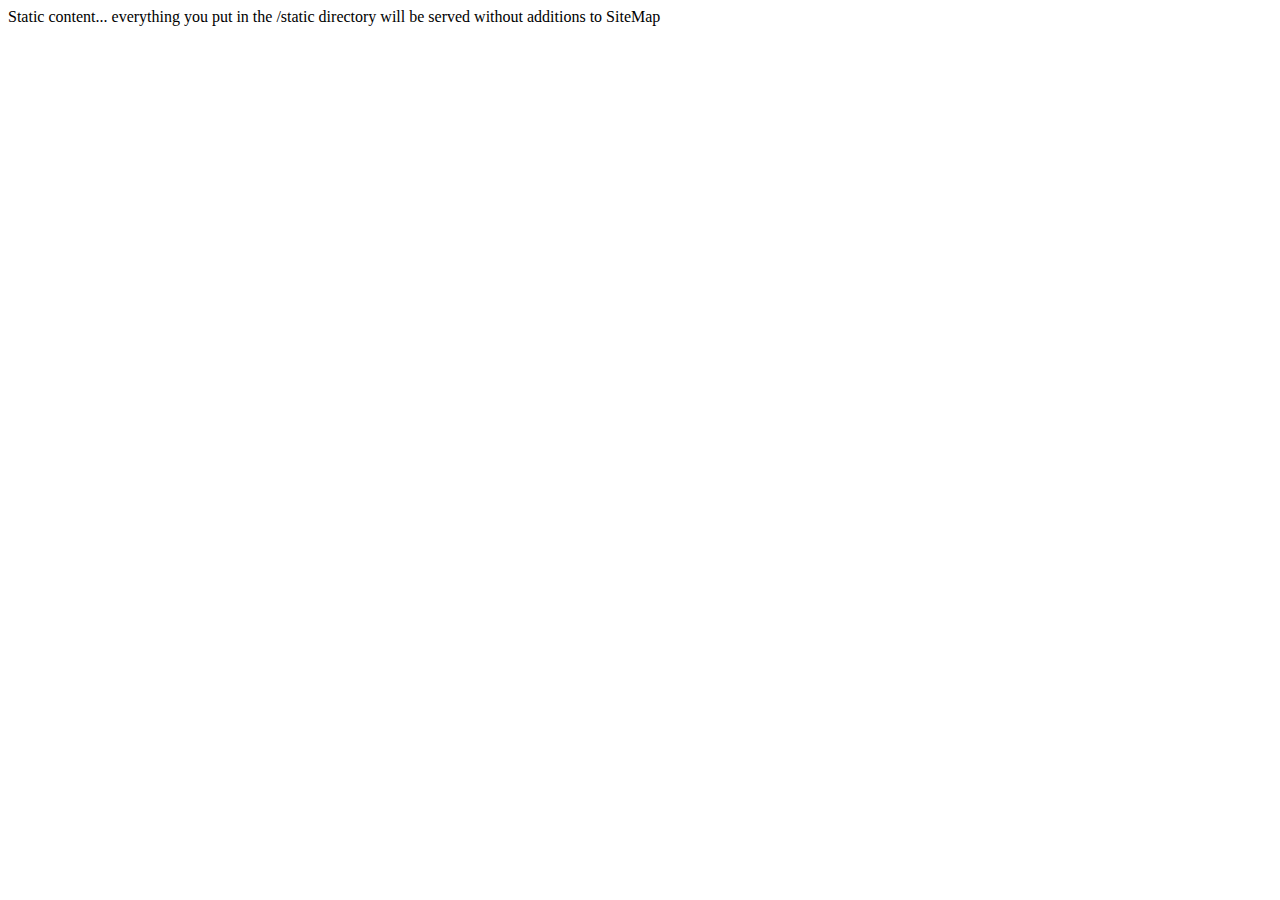
<file: src/main/webapp/static/index.html>
<!DOCTYPE html PUBLIC "-//W3C//DTD XHTML 1.0 Transitional//EN" "http://www.w3.org/TR/xhtml1/DTD/xhtml1-transitional.dtd">
<html xmlns="http://www.w3.org/1999/xhtml">
  <head><meta content="text/html; charset=UTF-8" http-equiv="content-type" /><title>Home</title></head>
  <body class="lift:content_id=main">
    <div id="main" class="lift:surround?with=default;at=content">
      Static content... everything you put in the /static
      directory will be served without additions to SiteMap
    </div>
  </body>
</html>
</file>
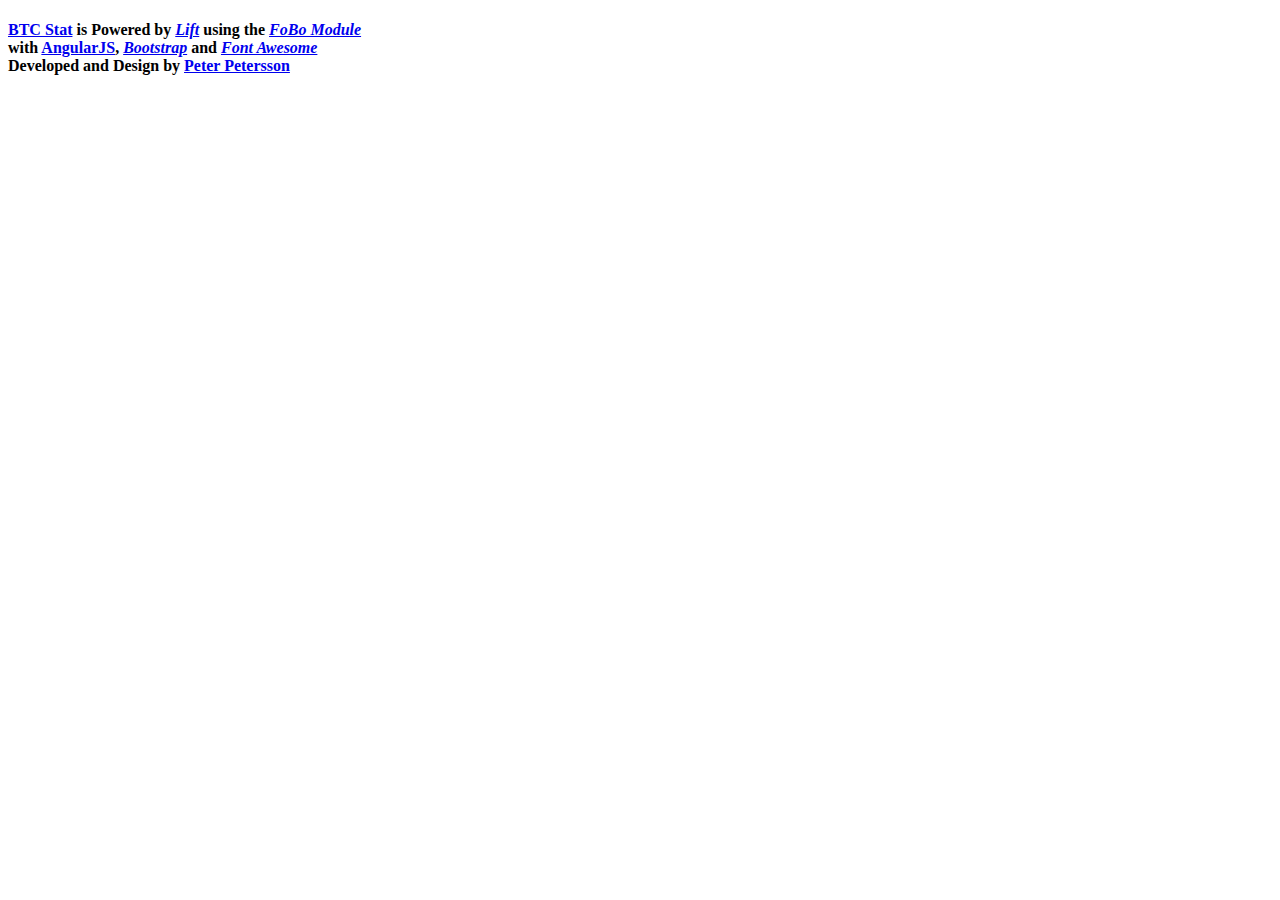
<file: src/main/webapp/templates-hidden/_embeddedFotter.html>
<!DOCTYPE html>
<html>
<head>
<meta content="text/html; charset=UTF-8" http-equiv="content-type" />

<title>Embedded Sidebar template</title>
</head>

<!-- This is an embedded piece of html -->
<body class="lift:content_id=poweredby">

	      <section id="poweredby">
	      <h4  class="alt"><a href="https://github.com/karma4u101/BTC-Stat">BTC Stat</a> is Powered by <a target="_blank" href="http://www.liftweb.net"><i>Lift</i></a> 
	       using the <a target="_blank" href="https://github.com/karma4u101/FoBo"><i>FoBo Module</i></a>
	       <br>
	       with <a target="_blank" href="http://angularjs.org/">AngularJS</a>, <a target="_blank" href="http://getbootstrap.com/"><i>Bootstrap</i></a> and 
	       <a target="_blank" href="http://fortawesome.github.com/Font-Awesome"><i>Font Awesome</i></a>
	       <br>
		   Developed and Design by <a target="_blank" href="http://www.media4u101.se">Peter Petersson</a>
	       </h4>
	       </section>

</body>
</file>
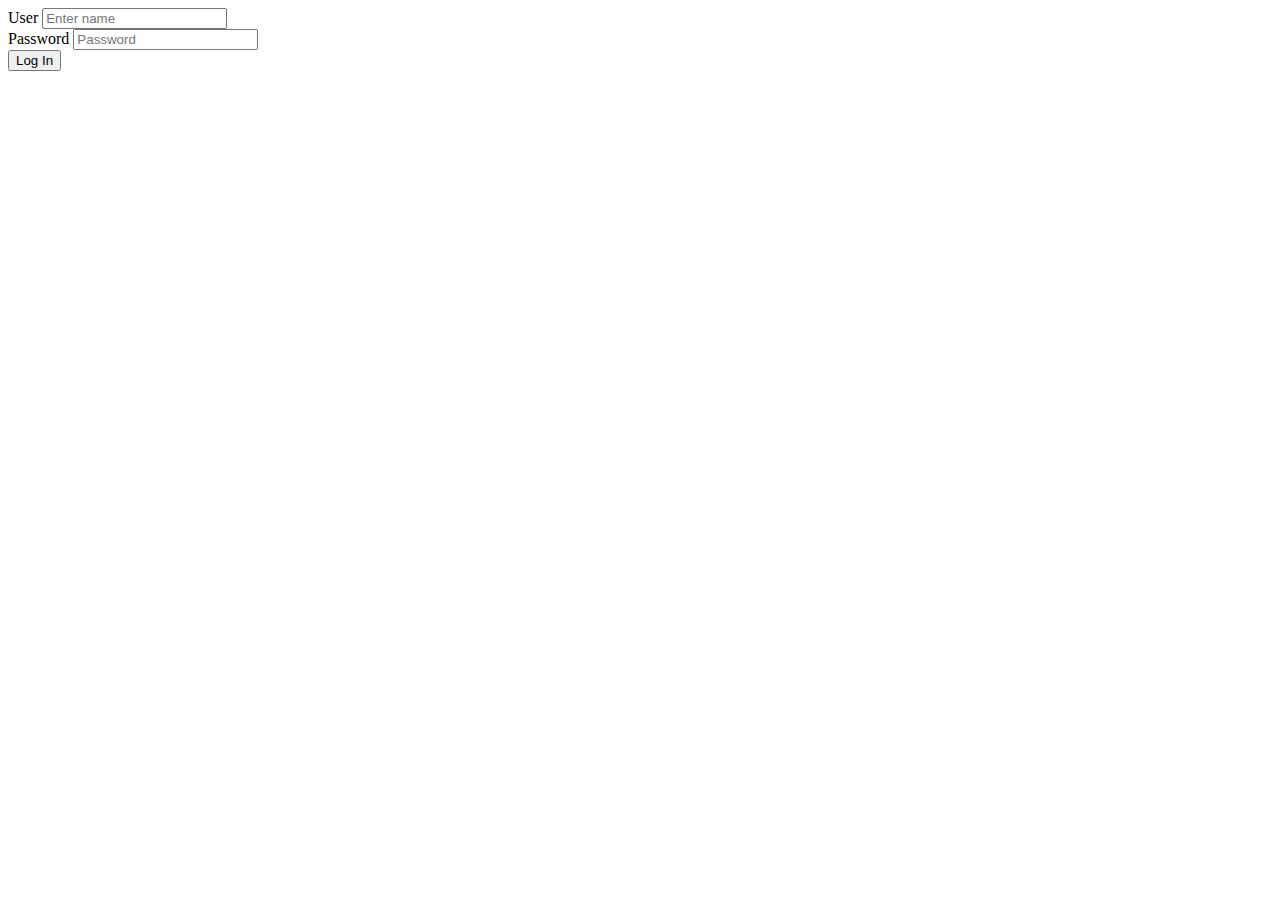
<file: src/main/webapp/templates-hidden/sidebar/_embeddedLogin.html>
<!DOCTYPE html>
<html>
<head>
<meta content="text/html; charset=UTF-8" http-equiv="content-type" />

<title>Embedded Login template</title>
</head>

<!-- This is an embedded piece of html -->
<body class="lift:content_id=loginSection">

<section id="loginSection" ng-controller="LoginCtrl">
<div data-lift='test_cond.loggedout'>
<form role="form">
  <div class="form-group">
    <label for="name">User</label>
    <input type="text" class="form-control" id="name" placeholder="Enter name" ng-model="user.name">
  </div>
  <div class="form-group">
    <label for="password">Password</label>
    <input type="password" class="form-control" id="password" placeholder="Password" ng-model="user.password">
  </div>
  <button type="submit" class="btn btn-default" ng-click="login(user)">Log In</button>
</form>
</div>
</section>

</body>
</file>
